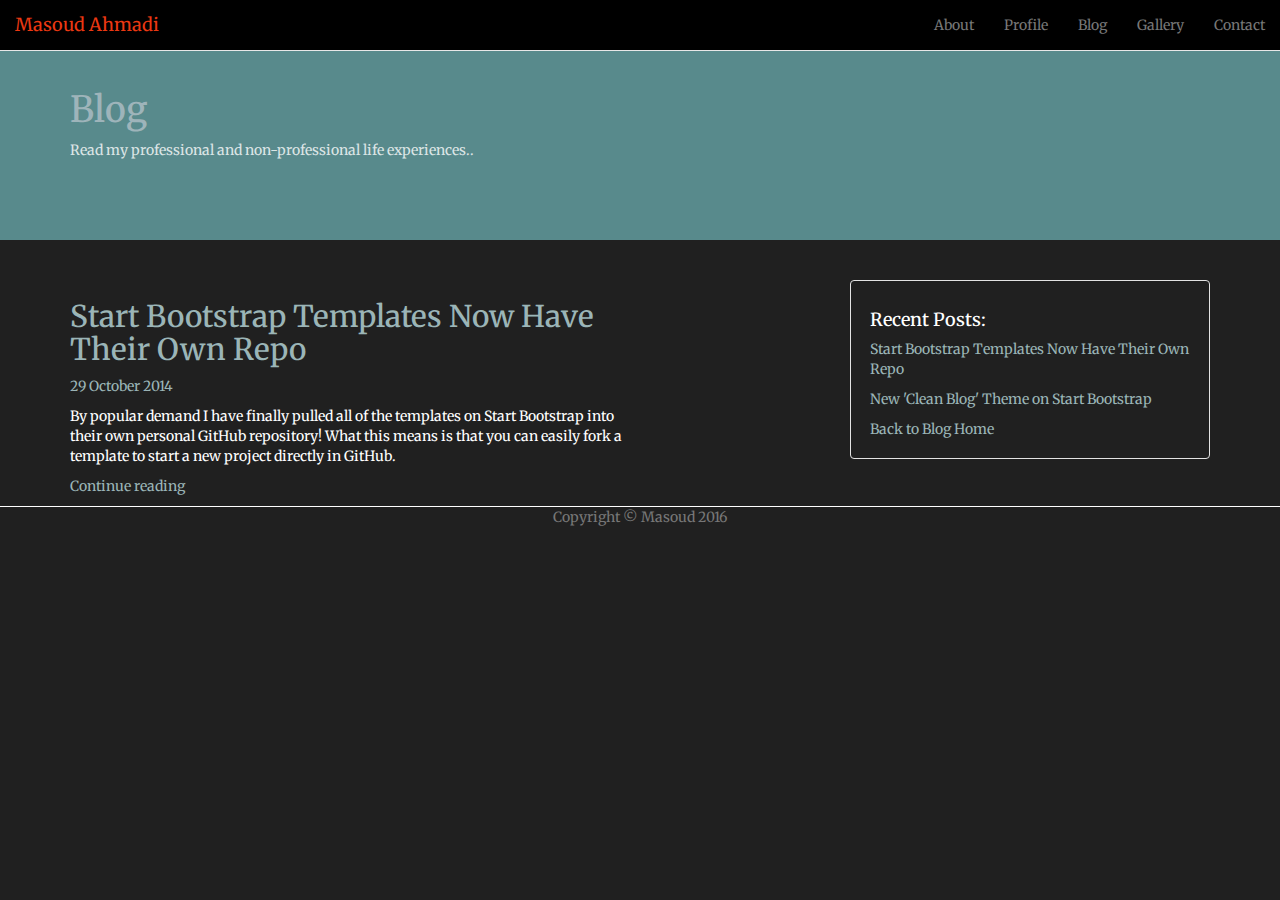
<file: blog.html>
<!doctype html>
<html lan="en">
<head>

    <meta charset="utf-8">
    <meta http-equiv="X-UA-Compatible" content="IE=edge">
    <meta name="viewport" content="width=device-width, initial-scale=1">
    <meta name="description" content="Masoud Ahmadi Blug">
    <meta name="author" content="Masoud Ahmadi">

    <title>Masoud's Blog</title>

    <!-- Bootstrap Core CSS -->
    <link rel="stylesheet" href="css/bootstrap.min.css" type="text/css">

    <!-- Custom Fonts -->
    <link href='http://fonts.googleapis.com/css?family=Open+Sans:300italic,400italic,600italic,700italic,800italic,400,300,600,700,800' rel='stylesheet' type='text/css'>
    <link href='http://fonts.googleapis.com/css?family=Merriweather:400,300,300italic,400italic,700,700italic,900,900italic' rel='stylesheet' type='text/css'>
    <link rel="stylesheet" href="font-awesome/css/font-awesome.min.css" type="text/css">

    <!-- Plugin CSS -->
    <link rel="stylesheet" href="css/animate.min.css" type="text/css">

    <!-- Custom CSS -->
    <link rel="stylesheet" href="css/main.css" type="text/css">
    <link rel="stylesheet" href="css/blog.css" type="text/css">
    <!-- <link rel="stylesheet" href="css/creative.css" type="text/css"> -->

    <!-- HTML5 Shim and Respond.js IE8 support of HTML5 elements and media queries -->
    <!-- WARNING: Respond.js doesn't work if you view the page via file:// -->
    <!--[if lt IE 9]>
        <script src="https://oss.maxcdn.com/libs/html5shiv/3.7.0/html5shiv.js"></script>
        <script src="https://oss.maxcdn.com/libs/respond.js/1.4.2/respond.min.js"></script>
    <![endif]-->

</head>
<body>
    <nav id="mainNav" class="navbar navbar-default navbar-fixed-top">
        <div class="container-fluid">
            
            <div class="navbar-header">
                <button class="navbar-toggle collapsed" data-target="#bs-example-navbar-collapse-1" data-toggle="collapse" type="button">
                    <span class="sr-only">Toggle navigation</span>
                    <span class="icon-bar"></span>
                    <span class="icon-bar"></span>
                    <span class="icon-bar"></span>
                    <span class="icon-bar"></span>
                    <span class="icon-bar"></span>
                </button>
                <a class="navbar-brand page-scroll" href="index.html?#page-top">Masoud Ahmadi</a>
            </div>

            
            <div class="collapse navbar-collapse" id="bs-example-navbar-collapse-1">
                                <ul class="nav navbar-nav navbar-right">
                    <li>
                        <a class="page-scroll" href="index.html?#about">About</a>
                    </li>
                    <li>
                        <a class="page-scroll" href="index.html?#profile">Profile</a>
                    </li>
                    <li>
                        <a class="page-scroll" href="#blog">Blog</a>
                    </li>
                    <li>
                        <a class="page-scroll" href="gallery.html">Gallery</a>
                    </li>
                    <li>
                        <a class="page-scroll" href="contact.html">Contact</a>
                    </li>
                </ul>
            </div>
            
        </div>
        <!-- /.container-fluid -->
    </nav>
    <header class="sb-page-header" >
        <div class="container">
            <h1>Blog</h1>
            <p>Read my professional and non-professional life experiences..</p>
            <div id="carbonads-container">
                <div class="carbonad">
                    <div id="azcarbon"></div>
                </div>
            </div>
        </div>
    </header>
    <div id="posts">
        <div class="container">
            <div class="row">
                <div class="col-md-6">
                     
                    <div class="post text">
                        
                        <h2><a href="http://blog.startbootstrap.com/post/101273227098/start-bootstrap-templates-now-have-their-own-repo">Start Bootstrap Templates Now Have Their Own Repo</a>
                        </h2>  
                        <p>
                            <a href="http://blog.startbootstrap.com/post/101273227098/start-bootstrap-templates-now-have-their-own-repo">29 October 2014</a>
                        </p>
                         <p>By popular demand I have finally pulled all of the templates on Start Bootstrap into their own personal GitHub repository! What this means is that you can easily fork a template to start a new project directly in GitHub.</p><p class="read_more_container"><a href="http://blog.startbootstrap.com/post/101273227098/start-bootstrap-templates-now-have-their-own-repo" class="read_more">Continue reading</a></p>
                    </div>
                </div>
                <div class="col-md-4 col-md-push-2">
                    <div class="well"> 
                        <h4>Recent Posts:</h4>
                        <script type="text/javascript">
                        (function(d, e) {
                            var e = +e || 10,
                                a = document.getElementsByTagName("script"),
                                a = a[a.length - 1],
                                b = document.createElement("div");
                            a.parentNode.appendChild(b);
                            b.setAttribute("class", "widget");
                            b.setAttribute("id", "TumblrRecentPosts");
                            a = document.createElement("script");
                            //a.src = "http://" + d + "/api/read/json";
                            a.onload = function() {
                                if (tumblr_api_read) {
                                    for (var a = tumblr_api_read.posts, c, d = Math.min(a.length, e), f = "<ul class='list-unstyled'>", g = 0; g < d; ++g) c = a[g], f += "<li style='margin-bottom: 10px;'><a href='" + (c["url-with-slug"] || c.url) + "'>" + c["regular-title"] + "</a></li>";
                                    b.innerHTML = f
                                }
                            };
                            document.body.appendChild(a)
                        })("blog.startbootstrap.com", 10); //enter your settings here
                        </script>
                        <div class="widget" id="TumblrRecentPosts"><ul class="list-unstyled"><li style="margin-bottom: 10px;"><a href="http://blog.startbootstrap.com/post/101273227098/start-bootstrap-templates-now-have-their-own-repo">Start Bootstrap Templates Now Have Their Own Repo</a></li><li style="margin-bottom: 10px;"><a href="http://blog.startbootstrap.com/post/98416037378/new-clean-blog-theme-on-start-bootstrap">New 'Clean Blog' Theme on Start Bootstrap</a></li><li style="margin-bottom: 10px;">
                        </div>
                        <a href="http://blog.startbootstrap.com">Back to Blog Home</a>
                    </div>
                </div>
            </div>
        </div>
    </div>
    <footer class="dFooter text-muted">Copyright © Masoud 2016</footer>
    <!-- jQuery -->
    <script src="js/jquery.js"></script>

    <!-- Bootstrap Core JavaScript -->
    <script src="js/bootstrap.min.js"></script>

    <!-- Plugin JavaScript -->
    <script src="js/jquery.easing.min.js"></script>
    <script src="js/jquery.fittext.js"></script>
    <script src="js/wow.min.js"></script>

    <!-- Custom Theme JavaScript -->
    <script src="js/main.js"></script>
</body>
</html>
</file>
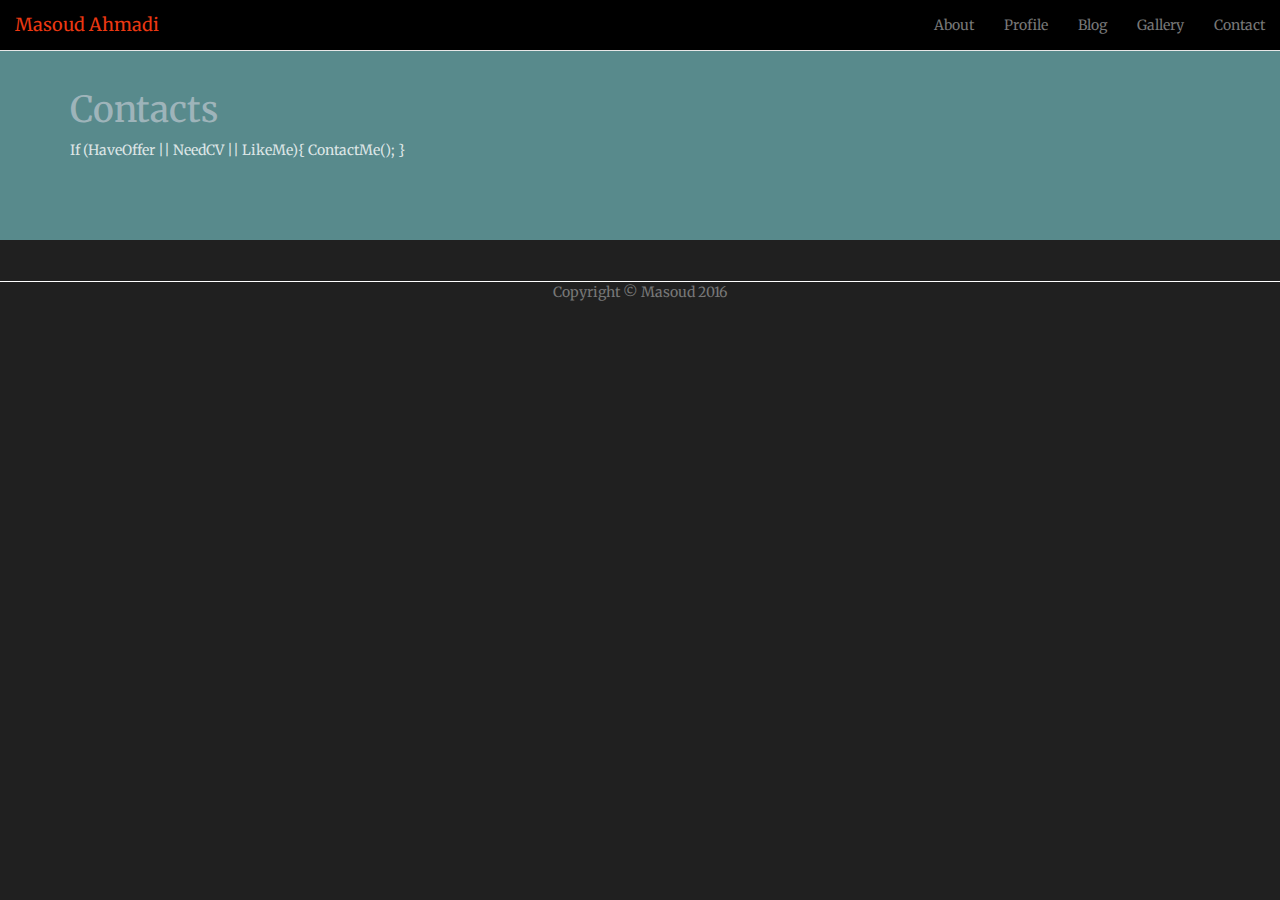
<file: contact.html>
<!doctype html>
<html lan="en">
<head>

    <meta charset="utf-8">
    <meta http-equiv="X-UA-Compatible" content="IE=edge">
    <meta name="viewport" content="width=device-width, initial-scale=1">
    <meta name="description" content="Masoud Ahmadi Blug">
    <meta name="author" content="Masoud Ahmadi">

    <title>Masoud's Contact</title>

    <!-- Bootstrap Core CSS -->
    <link rel="stylesheet" href="css/bootstrap.min.css" type="text/css">

    <!-- Custom Fonts -->
    <link href='http://fonts.googleapis.com/css?family=Open+Sans:300italic,400italic,600italic,700italic,800italic,400,300,600,700,800' rel='stylesheet' type='text/css'>
    <link href='http://fonts.googleapis.com/css?family=Merriweather:400,300,300italic,400italic,700,700italic,900,900italic' rel='stylesheet' type='text/css'>
    <link rel="stylesheet" href="font-awesome/css/font-awesome.min.css" type="text/css">

    <!-- Plugin CSS -->
    <link rel="stylesheet" href="css/animate.min.css" type="text/css">

    <!-- Custom CSS -->
    <link rel="stylesheet" href="css/main.css" type="text/css">
 </head>
 <body>
    <nav id="mainNav" class="navbar navbar-default navbar-fixed-top">
        <div class="container-fluid">
            
            <div class="navbar-header">
                <button class="navbar-toggle collapsed" data-target="#bs-example-navbar-collapse-1" data-toggle="collapse" type="button">
                    <span class="sr-only">Toggle navigation</span>
                    <span class="icon-bar"></span>
                    <span class="icon-bar"></span>
                    <span class="icon-bar"></span>
                    <span class="icon-bar"></span>
                    <span class="icon-bar"></span>
                </button>
                <a class="navbar-brand page-scroll" href="index.html?#page-top">Masoud Ahmadi</a>
            </div>

            
            <div class="collapse navbar-collapse" id="bs-example-navbar-collapse-1">
                                <ul class="nav navbar-nav navbar-right">
                    <li>
                        <a class="page-scroll" href="index.html?#about">About</a>
                    </li>
                    <li>
                        <a class="page-scroll" href="index.html?#profile">Profile</a>
                    </li>
                    <li>
                        <a class="page-scroll" href="blog.html">Blog</a>
                    </li>
                    <li>
                        <a class="page-scroll" href="gallery.html">Gallery</a>
                    </li>
                    <li>
                        <a class="page-scroll" href="">Contact</a>
                    </li>
                </ul>
            </div>
            
        </div>
        <!-- /.container-fluid -->
    </nav>
    <header class="sb-page-header" >
        <div class="container">
            <h1>Contacts</h1>
            <p>If (HaveOffer || NeedCV || LikeMe){ ContactMe(); }</p>
        </div>
    </header>
    <section>
        <div class="row" style="margin:0px;">
            <div class="col-lg-6 col-xs-12 col-lg-offset-1"> 
            <a id="foxyform_embed_link_744422" href="http://www.foxyform.com/"></a>
                <script type="text/javascript">
                (function(d, t){
                   var g = d.createElement(t),
                       s = d.getElementsByTagName(t)[0];
                   g.src = "http://www.foxyform.com/js.php?id=744422&sec_hash=b3cc706031c&width=400px&height=450px";
                   s.parentNode.insertBefore(g, s);
                }(document, "script"));
                </script>
            </div>
        </div>
    </section>
    <footer class="dFooter text-muted">Copyright © Masoud 2016</footer>
    <!-- jQuery -->
    <script src="js/jquery.js"></script>

    <!-- Bootstrap Core JavaScript -->
    <script src="js/bootstrap.min.js"></script>

    <!-- Plugin JavaScript -->
    <script src="js/jquery.easing.min.js"></script>
    <script src="js/jquery.fittext.js"></script>
    <script src="js/wow.min.js"></script>

    <!-- Custom Theme JavaScript -->
    <script src="js/main.js"></script>
 </body>
 </html>
</file>
<file: css/main.css>
html,
body {
    width: 100%;
    height: 100%;
}

body {
    font-family: Merriweather,'Helvetica Neue',Arial,sans-serif;
    background-color: #202020;
    color: rgba(255, 255, 255, 0.5);
}
h1, h2, h3{
    color: #9eb4ba;
}


.header-content-inner h1{
    font-size: 30px;

}

.navbar{
    background-color: black;
    color: white;
}

.navbar-default .navbar-header .navbar-brand:hover,
.navbar-default .navbar-header .navbar-brand:focus {
    color: #eb3812;
}

.navbar-default .navbar-nav>li>a:focus, .navbar-default .navbar-nav>li>a:hover {
    color: inherit;
    background-color: transparent;
}

.primary{
    max-width: 50px;
    border-color: #AA4E4E;
    border-width: 3px;
}

.section-heading{
    margin-top: 0;
    font-style: italic;
}
.sb-page-header{
    position: relative;
    padding: 70px 30px;
    color: rgba(255,255,255,.8);
    background-color: #588A8C;
    margin-bottom: 40px;
    margin-top: 10px
    font-size: 20px;
}

.side-nav{
    background-color: none;
    color: white;
}

.well{
    background: none;
    color: white;
}
.well a{
    color: white;
}

.dFooter{
    text-align: center;
    background: transparent;
    border-top: 1px solid white;
}

a:hover,
a:focus {
    
}
</file>
<file: css/blog.css>
#posts p{
	color: white;
}
#posts a{
	color: #9BB5B7;
}

#posts .well{
	background: none;
	color: white;
}
</file>
<file: css/creative.css>
/*!
 * Start Bootstrap - Creative Bootstrap Theme (http://startbootstrap.com)
 * Code licensed under the Apache License v2.0.
 * For details, see http://www.apache.org/licenses/LICENSE-2.0.
 */

html,
body {
    width: 100%;
    height: 100%;
}

body {
    font-family: Merriweather,'Helvetica Neue',Arial,sans-serif;
}

hr {
    max-width: 50px;
    border-color: #f05f40;
    border-width: 3px;
}

hr.light {
    border-color: #fff;
}

a {
    color: #f05f40;
    -webkit-transition: all .35s;
    -moz-transition: all .35s;
    transition: all .35s;
}

a:hover,
a:focus {
    color: #eb3812;
}

h1,
h2,
h3,
h4,
h5,
h6 {
    font-family: 'Open Sans','Helvetica Neue',Arial,sans-serif;
}

p {
    margin-bottom: 20px;
    font-size: 16px;
    line-height: 1.5;
}

.bg-primary {
    background-color: #f05f40;
}

.bg-dark {
    color: #fff;
    background-color: #222;
}

.text-faded {
    color: rgba(255,255,255,.7);
}

section {
    padding: 100px 0;
}

aside {
    padding: 50px 0;
}

.no-padding {
    padding: 0;
}

.navbar-default {
    border-color: rgba(34,34,34,.05);
    font-family: 'Open Sans','Helvetica Neue',Arial,sans-serif;
    background-color: #fff;
    -webkit-transition: all .35s;
    -moz-transition: all .35s;
    transition: all .35s;
}

.navbar-default .navbar-header .navbar-brand {
    /* text-transform: uppercase;*/
    font-family: 'Open Sans','Helvetica Neue',Arial,sans-serif;
    font-weight: 700;
    color: #f05f40;
}

.navbar-default .navbar-header .navbar-brand:hover,
.navbar-default .navbar-header .navbar-brand:focus {
    color: #eb3812;
}

.navbar-default .nav > li>a,
.navbar-default .nav>li>a:focus {
    text-transform: uppercase;
    font-size: 13px;
    font-weight: 700;
    color: #222;
}

.navbar-default .nav > li>a:hover,
.navbar-default .nav>li>a:focus:hover {
    color: #f05f40;
}

.navbar-default .nav > li.active>a,
.navbar-default .nav>li.active>a:focus {
    color: #f05f40!important;
    background-color: transparent;
}

.navbar-default .nav > li.active>a:hover,
.navbar-default .nav>li.active>a:focus:hover {
    background-color: transparent;
}

@media(min-width:768px) {
    .navbar-default {
        border-color: rgba(255,255,255,.3);
        background-color: transparent;
    }

    .navbar-default .navbar-header .navbar-brand {
        color: rgba(255,255,255,.7);
    }

    .navbar-default .navbar-header .navbar-brand:hover,
    .navbar-default .navbar-header .navbar-brand:focus {
        color: #fff;
    }

    .navbar-default .nav > li>a,
    .navbar-default .nav>li>a:focus {
        color: rgba(255,255,255,.7);
    }

    .navbar-default .nav > li>a:hover,
    .navbar-default .nav>li>a:focus:hover {
        color: #fff;
    }

    .navbar-default.affix {
        border-color: rgba(34,34,34,.05);
        background-color: #fff;
    }

    .navbar-default.affix .navbar-header .navbar-brand {
        font-size: 14px;
        color: #f05f40;
    }

    .navbar-default.affix .navbar-header .navbar-brand:hover,
    .navbar-default.affix .navbar-header .navbar-brand:focus {
        color: #eb3812;
    }

    .navbar-default.affix .nav > li>a,
    .navbar-default.affix .nav>li>a:focus {
        color: #222;
    }

    .navbar-default.affix .nav > li>a:hover,
    .navbar-default.affix .nav>li>a:focus:hover {
        color: #f05f40;
    }
}

header {
    position: relative;
    width: 100%;
    min-height: auto;
    text-align: center;
    color: #fff;
    background-image: url(../img/header.jpg);
    background-position: center;
    -webkit-background-size: cover;
    -moz-background-size: cover;
    background-size: cover;
    -o-background-size: cover;
}

header .header-content {
    position: relative;
    width: 100%;
    padding: 100px 15px;
    text-align: center;
}

header .header-content .header-content-inner h1 {
    margin-top: 0;
    margin-bottom: 0;
    text-transform: uppercase;
    font-weight: 600;
}

header .header-content .header-content-inner hr {
    margin: 30px auto;
}

header .header-content .header-content-inner p {
    margin-bottom: 50px;
    font-size: 16px;
    font-weight: 300;
    color: rgba(255,255,255,.7);
}

@media(min-width:768px) {
    header {
        min-height: 100%;
    }

    header .header-content {
        position: absolute;
        top: 32%;
        padding: 0 50px;
        -webkit-transform: translateY(-50%);
        -ms-transform: translateY(-50%);
        transform: translateY(-50%);
    }

    header .header-content .header-content-inner {
        margin-right: auto;
        margin-left: auto;
        max-width: 1000px;
    }

    header .header-content .header-content-inner p {
        margin-right: auto;
        margin-left: auto;
        max-width: 80%;
        font-size: 18px;
    }
}

.section-heading {
    margin-top: 0;
}

.service-box {
    margin: 50px auto 0;
    max-width: 400px;
}

@media(min-width:992px) {
    .service-box {
        margin: 20px auto 0;
    }
}

.service-box p {
    margin-bottom: 0;
}

.portfolio-box {
    display: block;
    position: relative;
    margin: 0 auto;
    max-width: 650px;
}

.portfolio-box .portfolio-box-caption {
    display: block;
    position: absolute;
    bottom: 0;
    width: 100%;
    height: 100%;
    text-align: center;
    color: #fff;
    opacity: 0;
    background: rgba(240,95,64,.9);
    -webkit-transition: all .35s;
    -moz-transition: all .35s;
    transition: all .35s;
}

.portfolio-box .portfolio-box-caption .portfolio-box-caption-content {
    position: absolute;
    top: 50%;
    width: 100%;
    text-align: center;
    transform: translateY(-50%);
}

.portfolio-box .portfolio-box-caption .portfolio-box-caption-content .project-category,
.portfolio-box .portfolio-box-caption .portfolio-box-caption-content .project-name {
    padding: 0 15px;
    font-family: 'Open Sans','Helvetica Neue',Arial,sans-serif;
}

.portfolio-box .portfolio-box-caption .portfolio-box-caption-content .project-category {
    text-transform: uppercase;
    font-size: 14px;
    font-weight: 600;
}

.portfolio-box .portfolio-box-caption .portfolio-box-caption-content .project-name {
    font-size: 18px;
}

.portfolio-box:hover .portfolio-box-caption {
    opacity: 1;
}

@media(min-width:768px) {
    .portfolio-box .portfolio-box-caption .portfolio-box-caption-content .project-category {
        font-size: 16px;
    }

    .portfolio-box .portfolio-box-caption .portfolio-box-caption-content .project-name {
        font-size: 22px;
    }
}

.call-to-action h2 {
    margin: 0 auto 20px;
}

.text-primary {
    color: #f05f40;
}

.no-gutter > [class*=col-] {
    padding-right: 0;
    padding-left: 0;
}

.btn-default {
    border-color: #fff;
    color: #222;
    background-color: #fff;
    -webkit-transition: all .35s;
    -moz-transition: all .35s;
    transition: all .35s;
}

.btn-default:hover,
.btn-default:focus,
.btn-default.focus,
.btn-default:active,
.btn-default.active,
.open > .dropdown-toggle.btn-default {
    border-color: #ededed;
    color: #222;
    background-color: #f2f2f2;
}

.btn-default:active,
.btn-default.active,
.open > .dropdown-toggle.btn-default {
    background-image: none;
}

.btn-default.disabled,
.btn-default[disabled],
fieldset[disabled] .btn-default,
.btn-default.disabled:hover,
.btn-default[disabled]:hover,
fieldset[disabled] .btn-default:hover,
.btn-default.disabled:focus,
.btn-default[disabled]:focus,
fieldset[disabled] .btn-default:focus,
.btn-default.disabled.focus,
.btn-default[disabled].focus,
fieldset[disabled] .btn-default.focus,
.btn-default.disabled:active,
.btn-default[disabled]:active,
fieldset[disabled] .btn-default:active,
.btn-default.disabled.active,
.btn-default[disabled].active,
fieldset[disabled] .btn-default.active {
    border-color: #fff;
    background-color: #fff;
}

.btn-default .badge {
    color: #fff;
    background-color: #222;
}

.btn-primary {
    border-color: #f05f40;
    color: #fff;
    background-color: #f05f40;
    -webkit-transition: all .35s;
    -moz-transition: all .35s;
    transition: all .35s;
}

.btn-primary:hover,
.btn-primary:focus,
.btn-primary.focus,
.btn-primary:active,
.btn-primary.active,
.open > .dropdown-toggle.btn-primary {
    border-color: #ed431f;
    color: #fff;
    background-color: #ee4b28;
}

.btn-primary:active,
.btn-primary.active,
.open > .dropdown-toggle.btn-primary {
    background-image: none;
}

.btn-primary.disabled,
.btn-primary[disabled],
fieldset[disabled] .btn-primary,
.btn-primary.disabled:hover,
.btn-primary[disabled]:hover,
fieldset[disabled] .btn-primary:hover,
.btn-primary.disabled:focus,
.btn-primary[disabled]:focus,
fieldset[disabled] .btn-primary:focus,
.btn-primary.disabled.focus,
.btn-primary[disabled].focus,
fieldset[disabled] .btn-primary.focus,
.btn-primary.disabled:active,
.btn-primary[disabled]:active,
fieldset[disabled] .btn-primary:active,
.btn-primary.disabled.active,
.btn-primary[disabled].active,
fieldset[disabled] .btn-primary.active {
    border-color: #f05f40;
    background-color: #f05f40;
}

.btn-primary .badge {
    color: #f05f40;
    background-color: #fff;
}

.btn {
    border: 0;
    border-radius: 300px;
    text-transform: uppercase;
    font-family: 'Open Sans','Helvetica Neue',Arial,sans-serif;
    font-weight: 700;
}

.btn-xl {
    padding: 15px 30px;
}

::-moz-selection {
    text-shadow: none;
    color: #fff;
    background: #222;
}

::selection {
    text-shadow: none;
    color: #fff;
    background: #222;
}

img::selection {
    color: #fff;
    background: 0 0;
}

img::-moz-selection {
    color: #fff;
    background: 0 0;
}

body {
    webkit-tap-highlight-color: #222;
}
</file>
